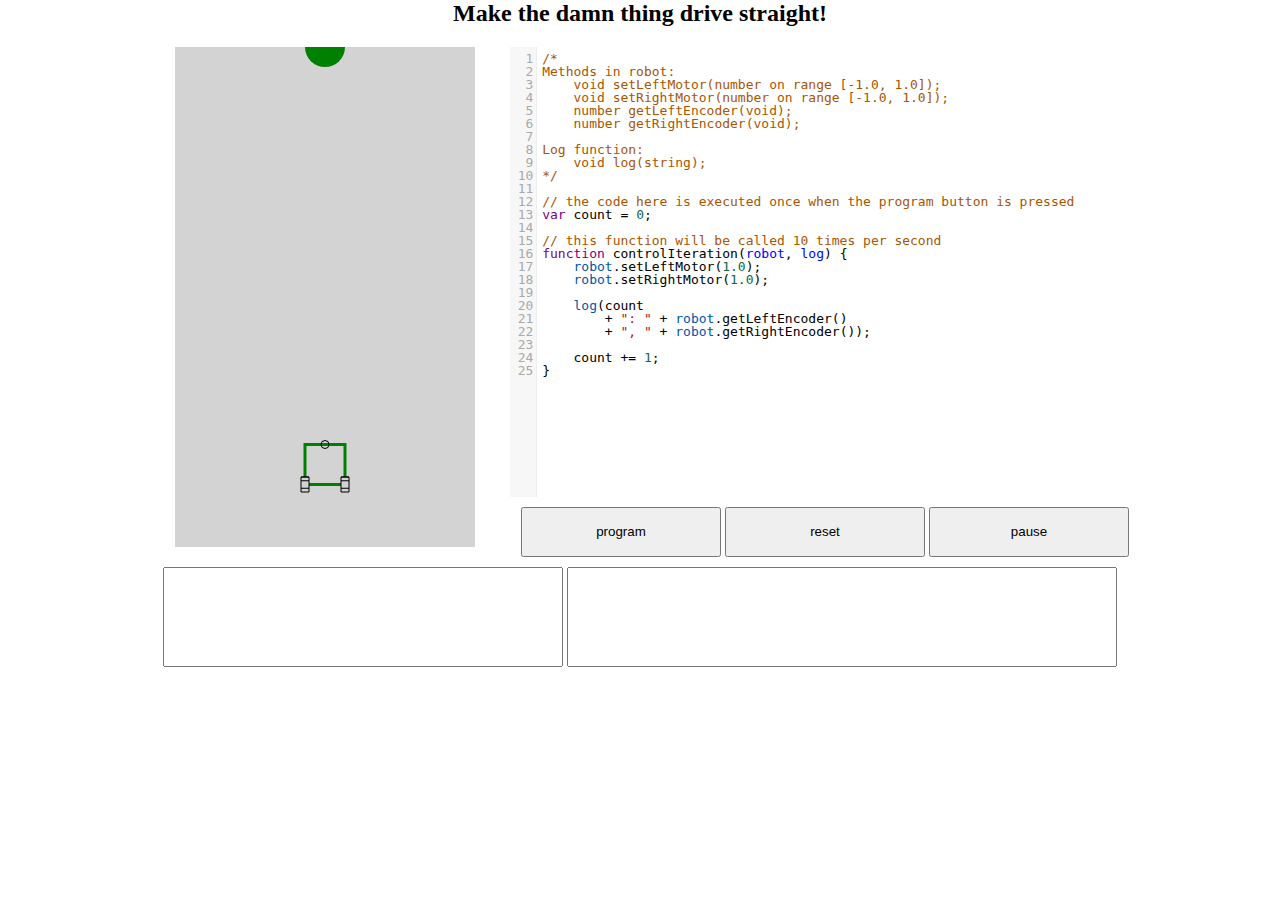
<file: demos/CodingControl/index.html>
<html>
<head>
<link rel="stylesheet" href="style.css">
<link rel="stylesheet" href="../../external/codemirror-2.35/codemirror.css">

<script src="../../external/codemirror-2.35/codemirror.js"></script>
<script src="../../external/codemirror-2.35/javascript.js"></script>
<script src="../../external/sylvester.js"></script>
<script src="../../shared/frametree.js"></script>
<script src="../../shared/geometry.js"></script>
<script src="../../shared/world.js"></script>
<script src="../../shared/robot.js"></script>
<script src="src/robot_api.js"></script>
</head>
<body>
    <h2>Make the damn thing drive straight!</h2>
	<canvas width=300 height=500 id="canvas">your browser does not support canvas!</canvas>
    <div id="codearea">
        <div id="code_div">
            <textarea id="code_textarea" class="code_textarea">/*
Methods in robot:
    void setLeftMotor(number on range [-1.0, 1.0]);
    void setRightMotor(number on range [-1.0, 1.0]);
    number getLeftEncoder(void);
    number getRightEncoder(void);

Log function:
    void log(string);
*/

// the code here is executed once when the program button is pressed
var count = 0;

// this function will be called 10 times per second
function controlIteration(robot, log) {
    robot.setLeftMotor(1.0);
    robot.setRightMotor(1.0);

  	log(count 
        + ": " + robot.getLeftEncoder() 
    	+ ", " + robot.getRightEncoder());
 
  	count += 1;
}</textarea>
        </div>
        <button id="gobutton">program</button>
        <button id="resetbutton">reset</button>
        <button id="pausebutton">pause</button>
    </div>
    <textarea id="log_textarea" readonly></textarea>
    <textarea id="error_textarea" readonly></textarea>

    <script src="src/main.js"></script>
</body>
</html>
</file>
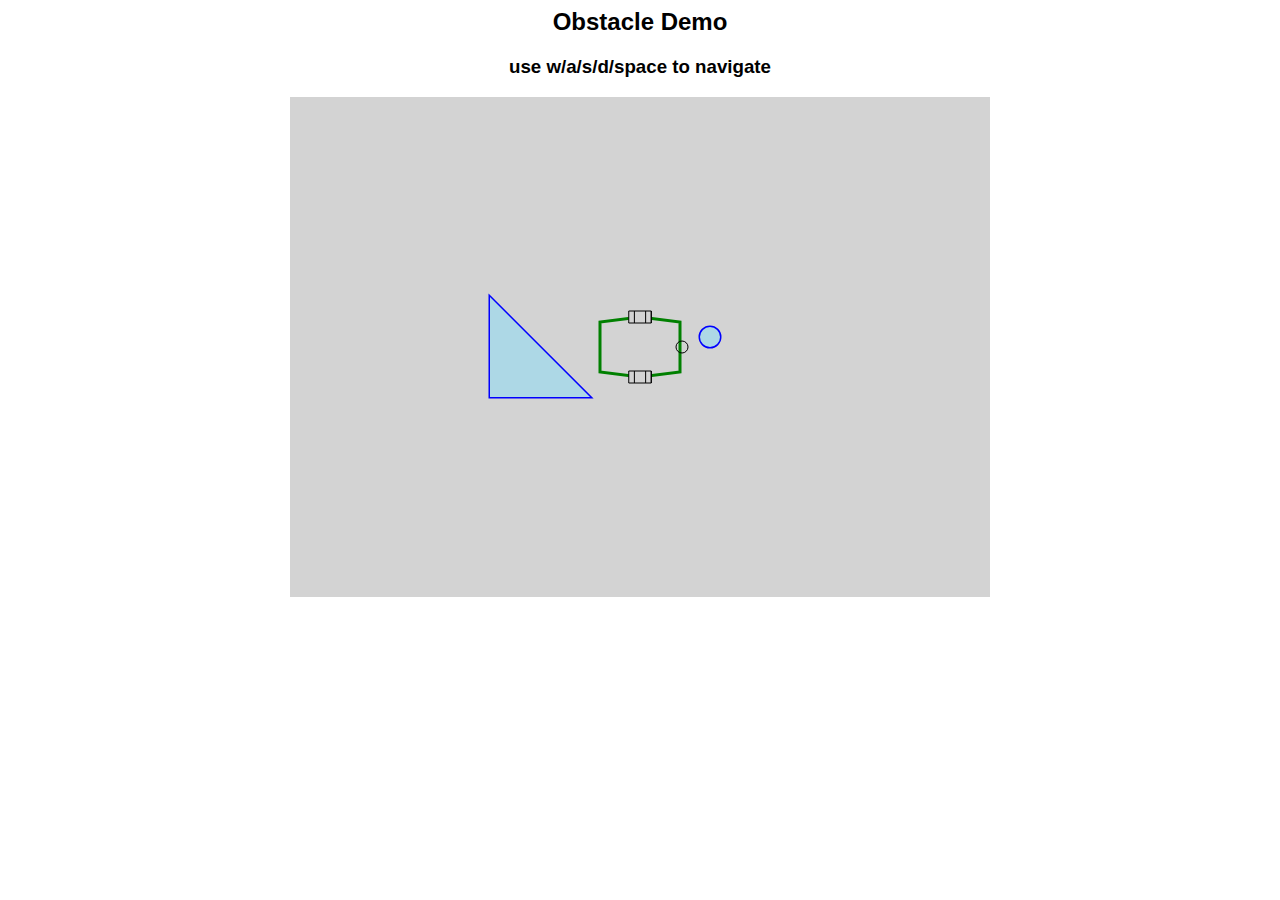
<file: demos/ObstacleDemo/index.html>
<html>
<head>
<style>
#center_type {
    padding: 0px 250px 0px 210px;
}
canvas {
    background: lightGray;
}
body {
    text-align: center;
    font-family: Helvetica, sans-serif;
}
</style>
</head>
<body>
    <h2>Obstacle Demo</h2>
    <h3>use w/a/s/d/space to navigate</h3>
    <canvas width=700 height=500 id="canvas">your browser does not support canvas!</canvas>
    <script src="../../external/sylvester.js"></script>
    <script src="../../shared/frametree.js"></script>
    <script src="../../shared/geometry.js"></script>
    <script src="../../shared/robot.js"></script>
    <script src="../../shared/world.js"></script>
    <!--<script src="src/geometry_tests.js"></script>-->
    <script src="src/main.js"></script>
</body>
</html>
</file>
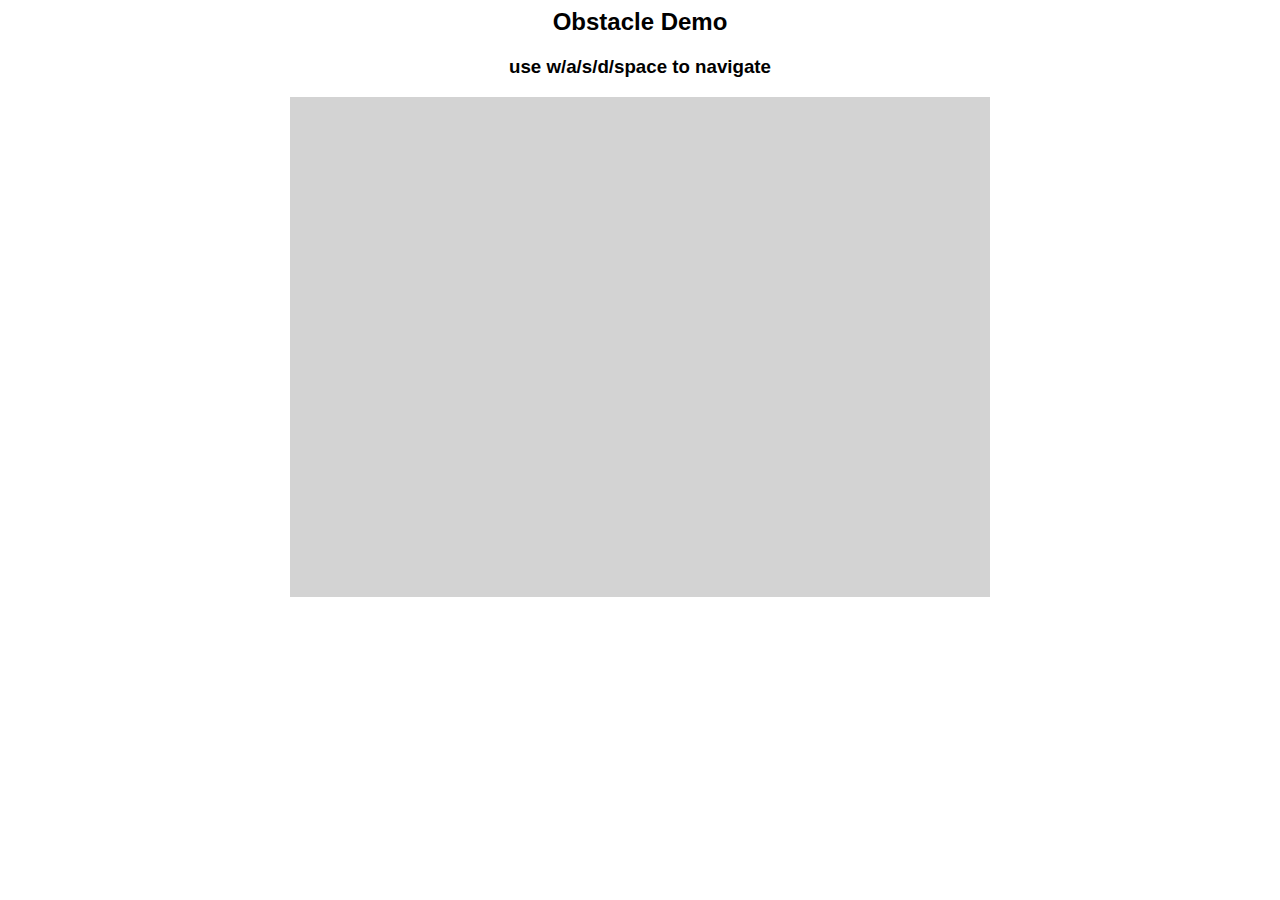
<file: demos/ObstaclesDemo/index.html>
<html>
<head>
<style>
#center_type {
    padding: 0px 250px 0px 210px;
}
canvas {
    background: lightGray;
}
body {
    text-align: center;
    font-family: Helvetica, sans-serif;
}
</style>
</head>
<body>
    <h2>Obstacle Demo</h2>
    <h3>use w/a/s/d/space to navigate</h3>
    <canvas width=700 height=500 id="canvas" tabindex=0>your browser does not support canvas!</canvas>
    <script src="../../shared/geometry.js"></script>
    <script src="../../shared/robot.js"></script>
    <script src="../../shared/world.js"></script>
    <!--<script src="src/geometry_tests.js"></script>-->
    <script src="src/main.js"></script>
</body>
</html>
</file>
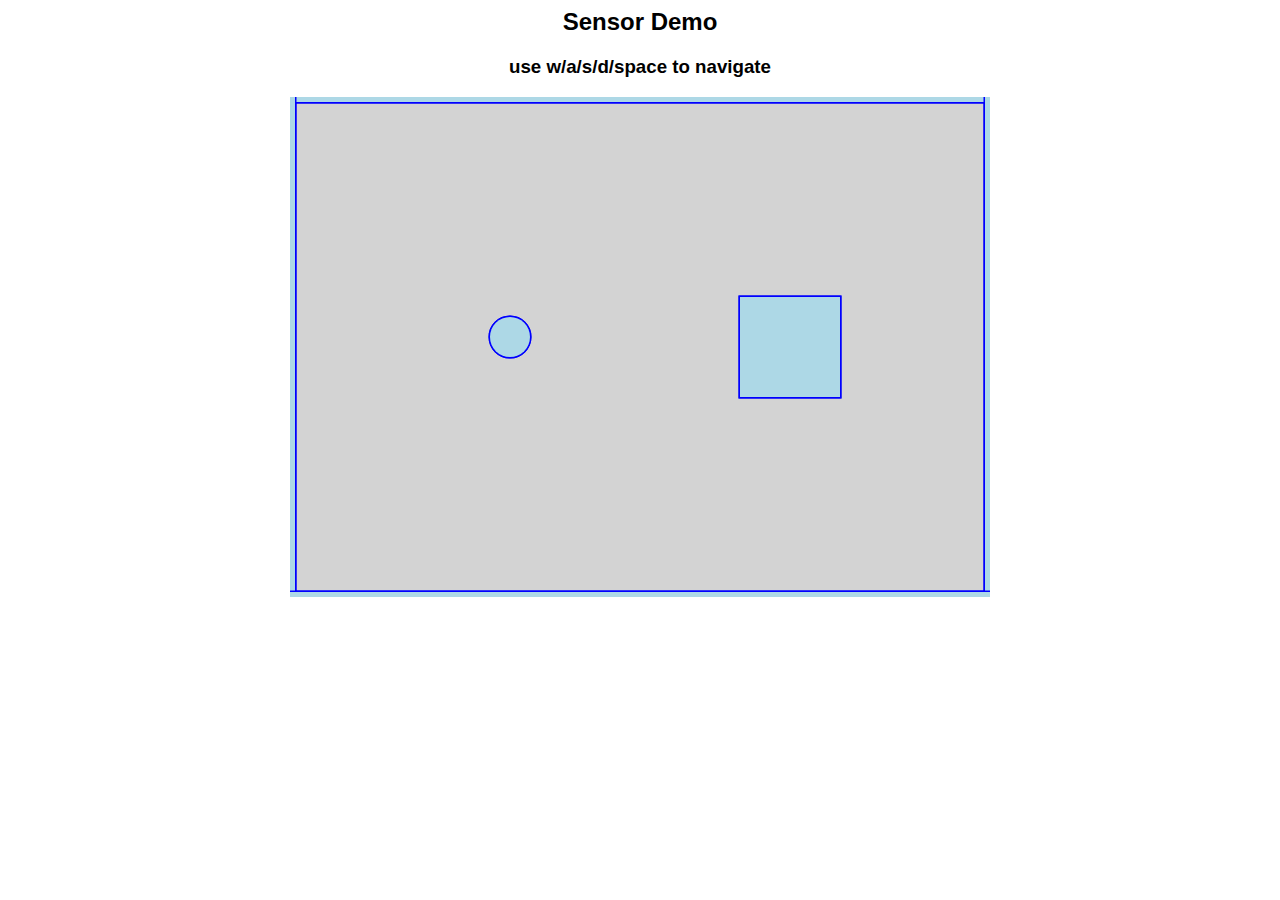
<file: demos/ReactiveNavigation/index.html>
<html>
<head>
<style>
#center_type {
    padding: 0px 250px 0px 210px;
}
canvas {
    background: lightGray;
}
body {
    text-align: center;
    font-family: Helvetica, sans-serif;
}
</style>
</head>
<body>
    <h2>Sensor Demo</h2>
    <h3>use w/a/s/d/space to navigate</h3>
    <canvas width=700 height=500 id="canvas">your browser does not support canvas!</canvas>
    <script src="../../external/sylvester.js"></script>
    <script src="../../shared/geometry.js"></script>
    <script src="../../shared/frametree.js"></script>
    <script src="../../shared/sensors.js"></script>
    <script src="../../shared/robot.js"></script>
    <script src="../../shared/world.js"></script>
    <script src="src/main.js"></script>
</body>
</html>
</file>
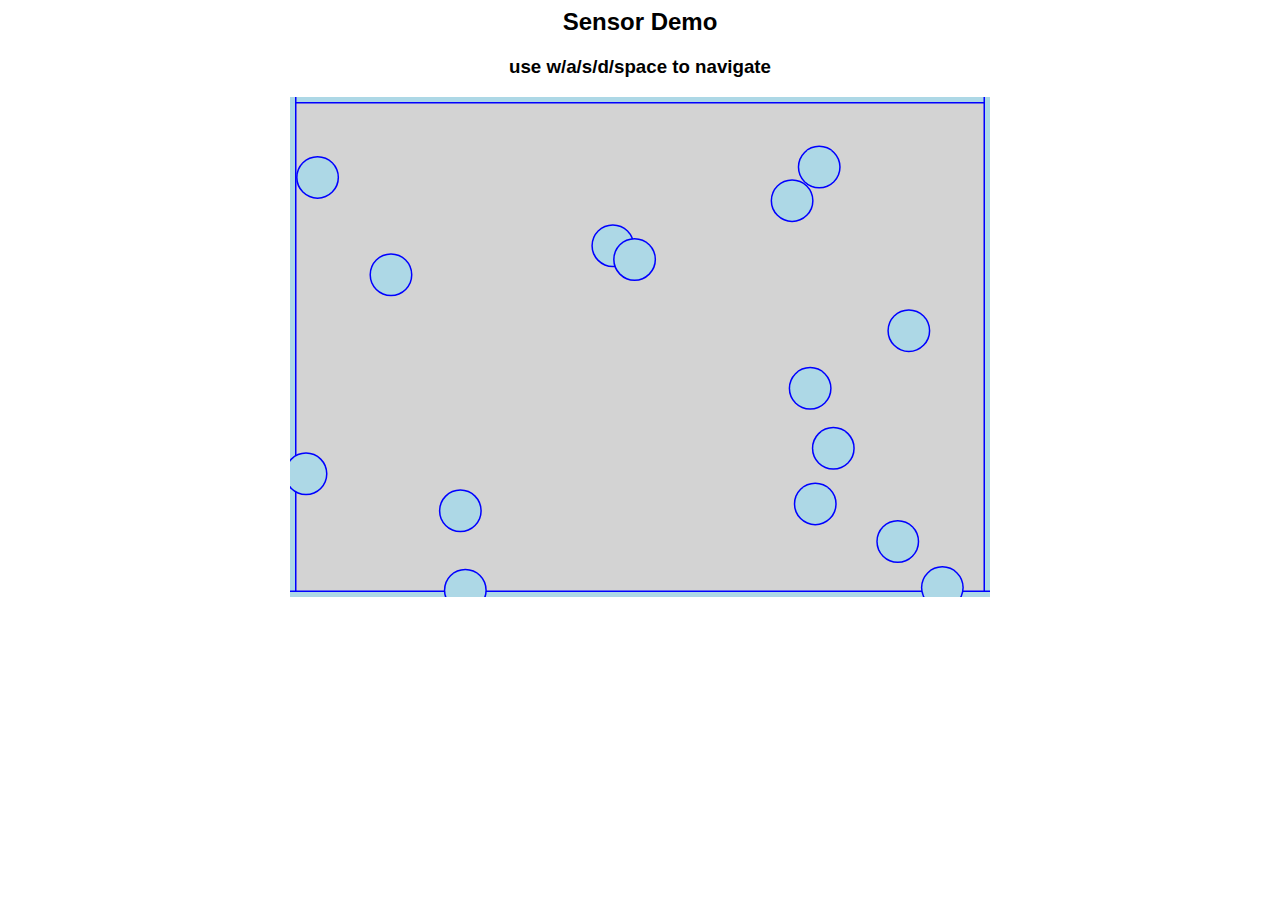
<file: demos/SensorDemo/index.html>
<html>
<head>
<style>
#center_type {
    padding: 0px 250px 0px 210px;
}
canvas {
    background: lightGray;
}
body {
    text-align: center;
    font-family: Helvetica, sans-serif;
}
</style>
</head>
<body>
    <h2>Sensor Demo</h2>
    <h3>use w/a/s/d/space to navigate</h3>
    <canvas width=700 height=500 id="canvas" tabindex=0>your browser does not support canvas!</canvas>
    <script src="../../external/sylvester.js"></script>
    <script src="../../shared/geometry.js"></script>
    <script src="../../shared/frametree.js"></script>
    <script src="../../shared/sensors.js"></script>
    <script src="../../shared/robot.js"></script>
    <script src="../../shared/world.js"></script>
    <script src="src/main.js"></script>
</body>
</html>
</file>
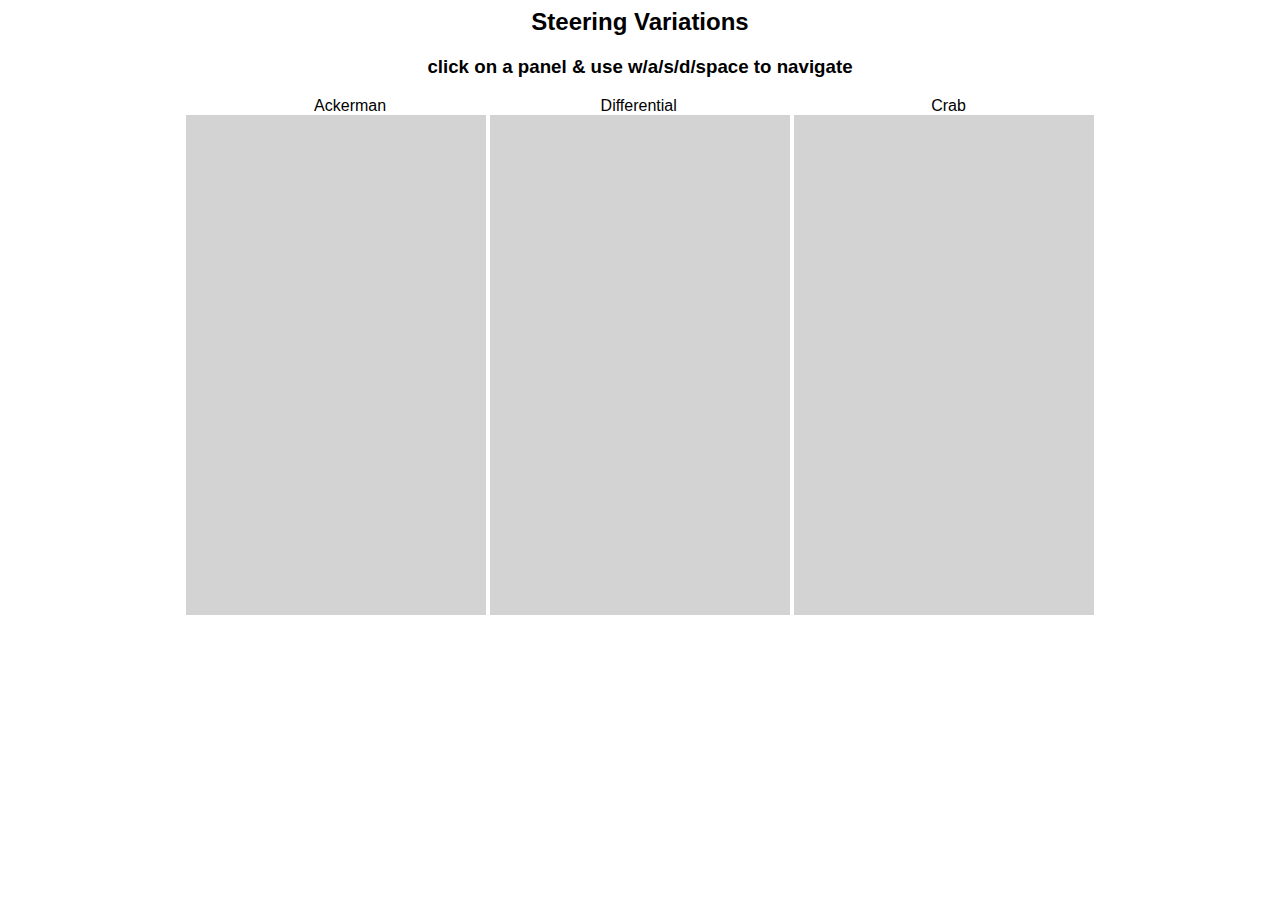
<file: demos/SteeringDemo/index.html>
<html>
<head>
<style>
#center_type {
    padding: 0px 250px 0px 210px;
}
canvas {
    background: lightGray;
}
body {
    text-align: center;
    min-width: 920px;
    font-family: Helvetica, sans-serif;
}
</style>
</head>
<body>
    <h2>Steering Variations</h2>
	
    <h3>click on a panel & use w/a/s/d/space to navigate</h3>
    <span/>Ackerman</span>
    <span id="center_type"/>Differential</span>
    <span/>Crab</span>
    <br/>
	
    <canvas width=300 height=500 id="canvas0" tabindex=0>your browser does not support canvas!</canvas>
    <canvas width=300 height=500 id="canvas1" tabindex=1>your browser does not support canvas!</canvas>
    <canvas width=300 height=500 id="canvas2" tabindex=2>your browser does not support canvas!</canvas>

    <script src="../../shared/geometry.js"></script>
    <script src="../../shared/robot.js"></script>
    <script src="src/main.js"></script>
</body>
</html>
</file>
<file: demos/CodingControl/style.css>
body {
    text-align: center;
    width: 1000px;
    margin: 0 auto;
}

canvas {
    background: lightGray;
}

button {
    margin-top: 10px;
    width: 200px;
    height: 50px;
}

#codearea {
    width: 630px;
    float: right;
}

#code_div {
    text-align: left;
}

#log_textarea {
    margin-top: 10px;
    width: 400px;
    height: 100px;
    resize: none;
}

#error_textarea {
    margin-top: 10px;
    width: 550px;
    height: 100px;
    resize: none;
}
</file>
<file: external/codemirror-2.35/codemirror.css>
.CodeMirror {
  line-height: 1em;
  font-family: monospace;

  /* Necessary so the scrollbar can be absolutely positioned within the wrapper on Lion. */
  position: relative;
  /* This prevents unwanted scrollbars from showing up on the body and wrapper in IE. */
  overflow: hidden;
}

.CodeMirror-scroll {
  overflow: auto;
  height: 300px;
  /* This is needed to prevent an IE[67] bug where the scrolled content
     is visible outside of the scrolling box. */
  position: relative;
  outline: none;
}

/* Vertical scrollbar */
.CodeMirror-scrollbar {
  position: absolute;
  right: 0; top: 0;
  overflow-x: hidden;
  overflow-y: scroll;
  z-index: 5;
}
.CodeMirror-scrollbar-inner {
  /* This needs to have a nonzero width in order for the scrollbar to appear
     in Firefox and IE9. */
  width: 1px;
}
.CodeMirror-scrollbar.cm-sb-overlap {
  /* Ensure that the scrollbar appears in Lion, and that it overlaps the content
     rather than sitting to the right of it. */
  position: absolute;
  z-index: 1;
  float: none;
  right: 0;
  min-width: 12px;
}
.CodeMirror-scrollbar.cm-sb-nonoverlap {
  min-width: 12px;
}
.CodeMirror-scrollbar.cm-sb-ie7 {
  min-width: 18px;
}

.CodeMirror-gutter {
  position: absolute; left: 0; top: 0;
  z-index: 10;
  background-color: #f7f7f7;
  border-right: 1px solid #eee;
  min-width: 2em;
  height: 100%;
}
.CodeMirror-gutter-text {
  color: #aaa;
  text-align: right;
  padding: .4em .2em .4em .4em;
  white-space: pre !important;
  cursor: default;
}
.CodeMirror-lines {
  padding: .4em;
  white-space: pre;
  cursor: text;
}

.CodeMirror pre {
  -moz-border-radius: 0;
  -webkit-border-radius: 0;
  -o-border-radius: 0;
  border-radius: 0;
  border-width: 0; margin: 0; padding: 0; background: transparent;
  font-family: inherit;
  font-size: inherit;
  padding: 0; margin: 0;
  white-space: pre;
  word-wrap: normal;
  line-height: inherit;
  color: inherit;
  overflow: visible;
}

.CodeMirror-wrap pre {
  word-wrap: break-word;
  white-space: pre-wrap;
  word-break: normal;
}
.CodeMirror-wrap .CodeMirror-scroll {
  overflow-x: hidden;
}

.CodeMirror textarea {
  outline: none !important;
}

.CodeMirror pre.CodeMirror-cursor {
  z-index: 10;
  position: absolute;
  visibility: hidden;
  border-left: 1px solid black;
  border-right: none;
  width: 0;
}
.cm-keymap-fat-cursor pre.CodeMirror-cursor {
  width: auto;
  border: 0;
  background: transparent;
  background: rgba(0, 200, 0, .4);
  filter: progid:DXImageTransform.Microsoft.gradient(startColorstr=#6600c800, endColorstr=#4c00c800);
}
/* Kludge to turn off filter in ie9+, which also accepts rgba */
.cm-keymap-fat-cursor pre.CodeMirror-cursor:not(#nonsense_id) {
  filter: progid:DXImageTransform.Microsoft.gradient(enabled=false);
}
.CodeMirror pre.CodeMirror-cursor.CodeMirror-overwrite {}
.CodeMirror-focused pre.CodeMirror-cursor {
  visibility: visible;
}

div.CodeMirror-selected { background: #d9d9d9; }
.CodeMirror-focused div.CodeMirror-selected { background: #d7d4f0; }

.CodeMirror-searching {
  background: #ffa;
  background: rgba(255, 255, 0, .4);
}

/* Default theme */

.cm-s-default span.cm-keyword {color: #708;}
.cm-s-default span.cm-atom {color: #219;}
.cm-s-default span.cm-number {color: #164;}
.cm-s-default span.cm-def {color: #00f;}
.cm-s-default span.cm-variable {color: black;}
.cm-s-default span.cm-variable-2 {color: #05a;}
.cm-s-default span.cm-variable-3 {color: #085;}
.cm-s-default span.cm-property {color: black;}
.cm-s-default span.cm-operator {color: black;}
.cm-s-default span.cm-comment {color: #a50;}
.cm-s-default span.cm-string {color: #a11;}
.cm-s-default span.cm-string-2 {color: #f50;}
.cm-s-default span.cm-meta {color: #555;}
.cm-s-default span.cm-error {color: #f00;}
.cm-s-default span.cm-qualifier {color: #555;}
.cm-s-default span.cm-builtin {color: #30a;}
.cm-s-default span.cm-bracket {color: #997;}
.cm-s-default span.cm-tag {color: #170;}
.cm-s-default span.cm-attribute {color: #00c;}
.cm-s-default span.cm-header {color: blue;}
.cm-s-default span.cm-quote {color: #090;}
.cm-s-default span.cm-hr {color: #999;}
.cm-s-default span.cm-link {color: #00c;}

span.cm-header, span.cm-strong {font-weight: bold;}
span.cm-em {font-style: italic;}
span.cm-emstrong {font-style: italic; font-weight: bold;}
span.cm-link {text-decoration: underline;}

span.cm-invalidchar {color: #f00;}

div.CodeMirror span.CodeMirror-matchingbracket {color: #0f0;}
div.CodeMirror span.CodeMirror-nonmatchingbracket {color: #f22;}

@media print {

  /* Hide the cursor when printing */
  .CodeMirror pre.CodeMirror-cursor {
    visibility: hidden;
  }

}
</file>
